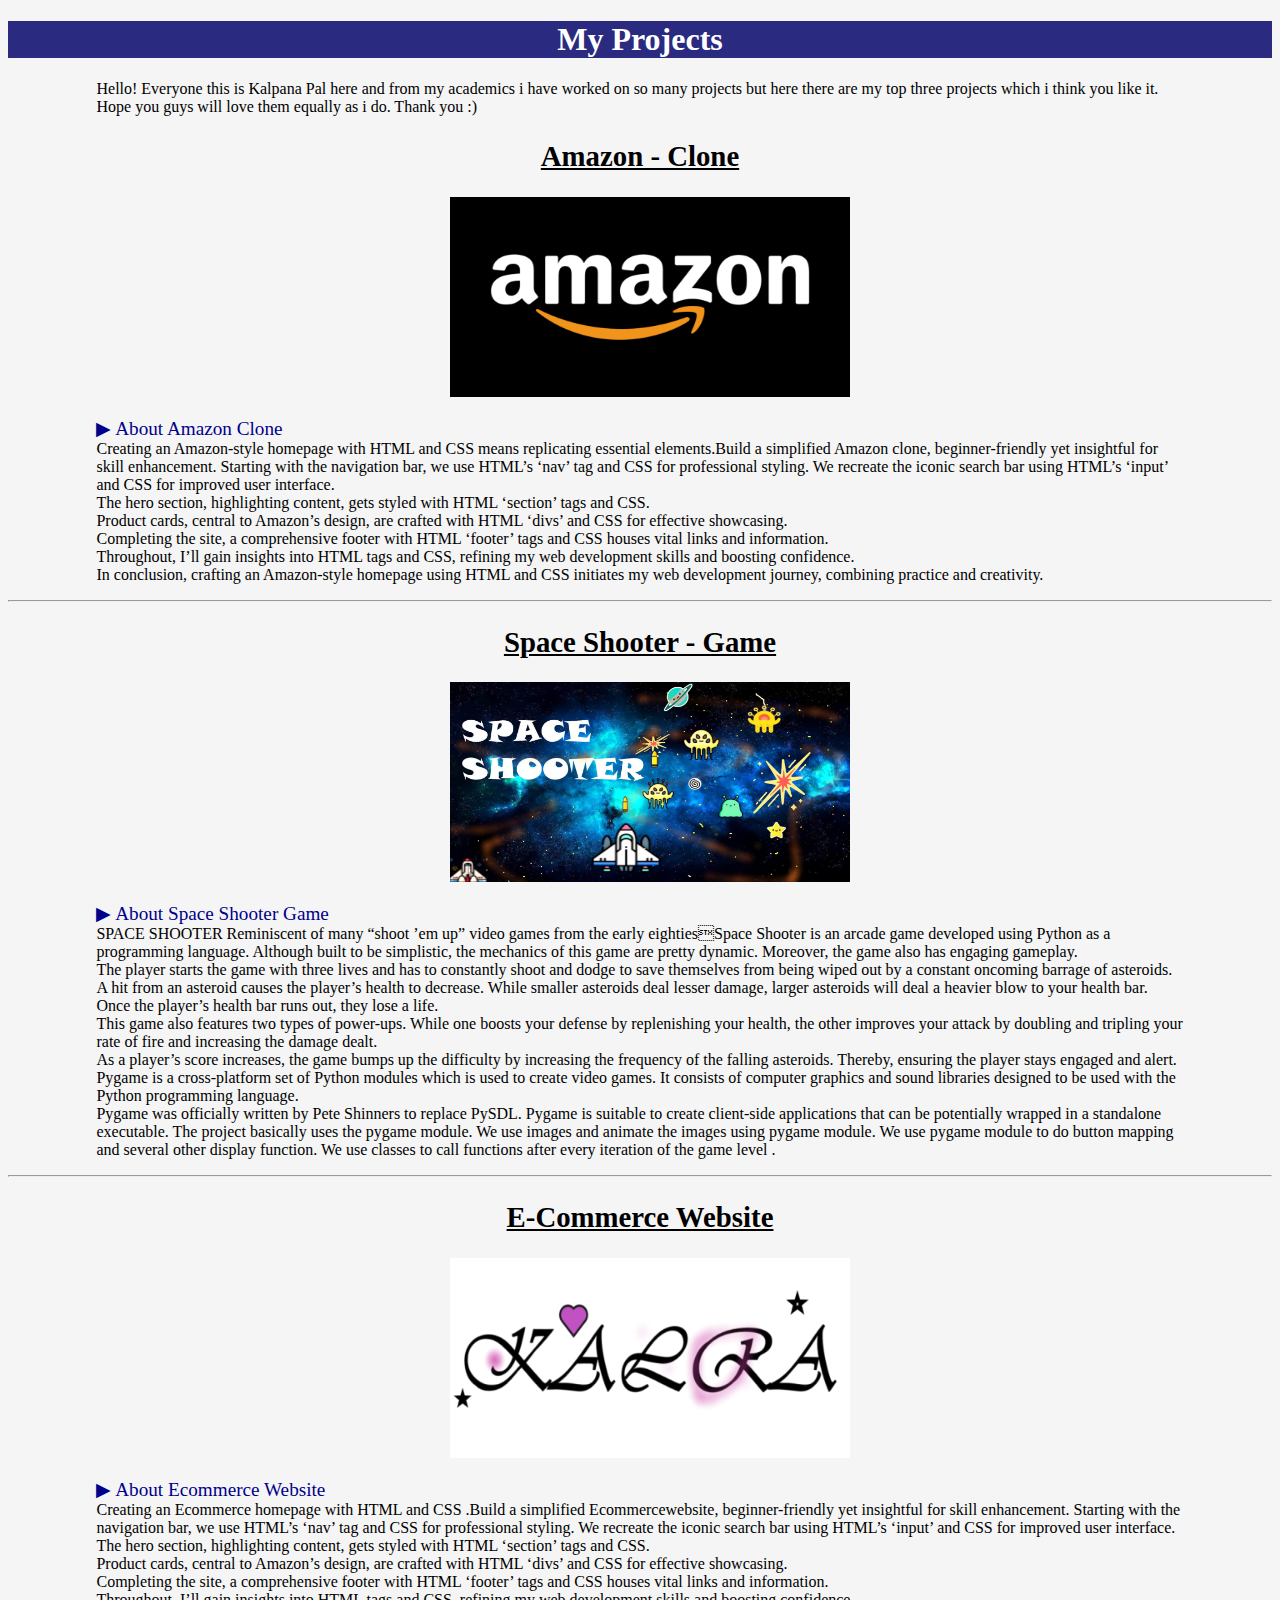
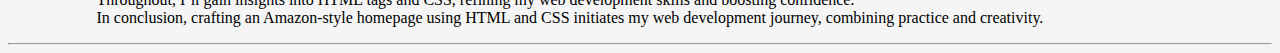
<file: projects.html>
<!DOCTYPE html>
<html lang="en">
<head>
    <meta charset="UTF-8">
    <meta name="viewport" content="width=device-width, initial-scale=1.0">
    <a href="index.html"></a>
    <title>Projects</title>
    <style>
        body{
            background-color: whitesmoke;
        }
        h1{
            color: white;
            text-align: center;
            font-size: 2rem;
            background-color: rgb(42, 42, 128);
        }
        h2{
            color: black;
            font-size: 1.8rem;
            text-decoration-line: underline;
            text-align: center;
            
        }
        img{
            border: 1px;
            background-color: black;
            margin-left: 35%;
            
        }
        p{
            font-size: 1rem;
            margin-left: 7%;
            margin-right: 7%;
        }
        span{
            font-size: 1.2rem;
            color: darkblue;
        }
        .project2 img{
            border: 1px;
            background-color: white;
            margin-left: 35%;
        }
    </style>
</head>
<body>
    <h1>My Projects</h1>
    <div class="project1">
        <p>Hello! Everyone this is Kalpana Pal here and from my academics i have worked on so many projects but here there are my top three projects which i think you like it. Hope you guys will love them equally as i do. Thank you   :) </p>
        <h2>Amazon - Clone</h2>
         <img src="amazon_logo.png" alt="amazon logo" height="200px" width="400">   
        <p><span> ▶ About Amazon Clone</span><br>
            Creating an Amazon-style homepage with HTML and CSS means replicating essential elements.Build a simplified Amazon clone, beginner-friendly yet insightful for skill enhancement. Starting with the navigation bar, we use HTML’s ‘nav’ tag and CSS for professional styling. We recreate the iconic search bar using HTML’s ‘input’ and CSS for improved user interface.<br>
        The hero section, highlighting content, gets styled with HTML ‘section’ tags and CSS.<br>
        Product cards, central to Amazon’s design, are crafted with HTML ‘divs’ and CSS for effective showcasing.<br>
        Completing the site, a comprehensive footer with HTML ‘footer’ tags and CSS houses vital links and information.<br>
        Throughout, I’ll gain insights into HTML tags and CSS, refining my web development skills and boosting confidence.<br>
        In conclusion, crafting an Amazon-style homepage using HTML and CSS initiates my web development journey, combining practice and creativity.</p>
    </div>
    <hr>
    <div class="project3">
        <h2>Space Shooter - Game</h2>
         <img src="space shooter game logo.png" alt="ecom logo" height="200px" width="400">   
        <p><span> ▶ About Space Shooter Game</span><br>
            SPACE SHOOTER Reminiscent of many “shoot ’em up” video games from the early eightiesSpace Shooter is an arcade game developed using Python as a programming language. Although 
built to be simplistic, the mechanics of this game are pretty dynamic. Moreover, the game also 
has engaging gameplay. <br>
The player starts the game with three lives and has to constantly shoot and dodge to save 
themselves from being wiped out by a constant oncoming barrage of asteroids. A hit from an 
asteroid causes the player’s health to decrease. While smaller asteroids deal lesser damage, 
larger asteroids will deal a heavier blow to your health bar. Once the player’s health bar runs out, 
they lose a life. <br>
This game also features two types of power-ups. While one boosts your defense by 
replenishing your health, the other improves your attack by doubling and tripling your rate of 
fire and increasing the damage dealt. <br>
As a player’s score increases, the game bumps up the difficulty by increasing the frequency of 
the falling asteroids. Thereby, ensuring the player stays engaged and alert. 
Pygame is a cross-platform set of Python modules which is used to create video games. It 
consists of computer graphics and sound libraries designed to be used with the Python 
programming language. <br>
Pygame was officially written by Pete Shinners to replace PySDL. Pygame is suitable to create 
client-side applications that can be potentially wrapped in a standalone executable. 
The project basically uses the pygame module. We use images and animate the images using
pygame module. We use pygame module to do button mapping and several other display 
function. We use classes to call functions after every iteration of the game level . </p>
    </div>
    <hr>
    <div class="project2">
        <h2>E-Commerce Website</h2>
         <img src="ecom web logo.png" alt="ecom logo" height="200px" width="400">   
        <p><span> ▶ About Ecommerce Website</span><br>
            Creating an Ecommerce homepage with HTML and CSS .Build a simplified Ecommercewebsite, beginner-friendly yet insightful for skill enhancement. Starting with the navigation bar, we use HTML’s ‘nav’ tag and CSS for professional styling. We recreate the iconic search bar using HTML’s ‘input’ and CSS for improved user interface.<br>
        The hero section, highlighting content, gets styled with HTML ‘section’ tags and CSS.<br>
        Product cards, central to Amazon’s design, are crafted with HTML ‘divs’ and CSS for effective showcasing.<br>
        Completing the site, a comprehensive footer with HTML ‘footer’ tags and CSS houses vital links and information.<br>
        Throughout, I’ll gain insights into HTML tags and CSS, refining my web development skills and boosting confidence.<br>
        In conclusion, crafting an Amazon-style homepage using HTML and CSS initiates my web development journey, combining practice and creativity.</p>
    </div>
    <hr>
    
</body>
</html>
</file>
